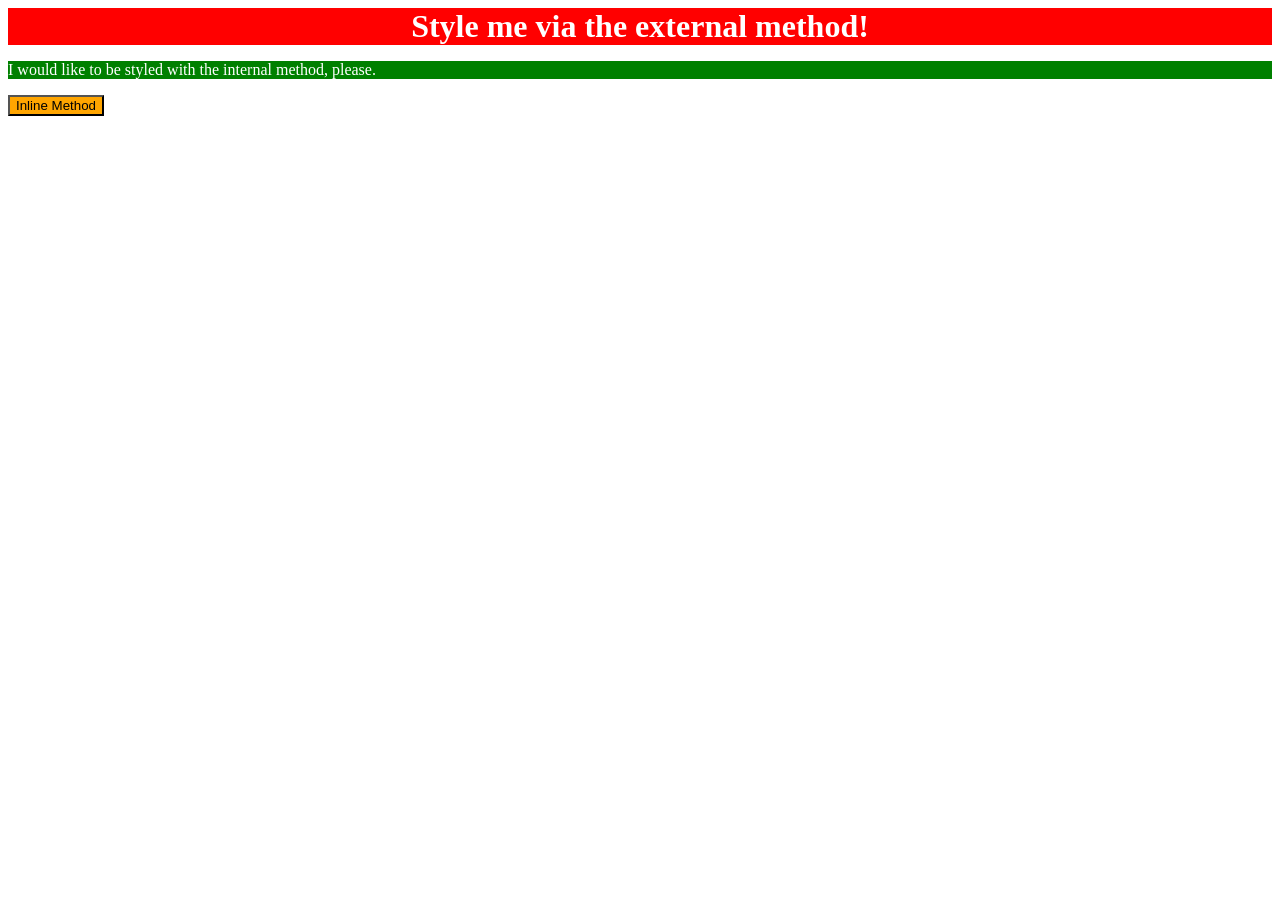
<file: foundations/intro-to-css/01-css-methods/index.html>
<!DOCTYPE html>
<html lang="en">
  <head>
    <meta charset="UTF-8">
    <meta http-equiv="X-UA-Compatible" content="IE=edge">
    <meta name="viewport" content="width=device-width, initial-scale=1.0">
    <link href="./styles.css" rel="stylesheet">
    <title>Methods for Adding CSS</title>
    <style>
      p {
        background-color: green;
        color: white;
        font-size: 18 px;
      }
    </style>
  </head>
  <body>
    <div class = "hum">Style me via the external method!</div>
    <p>I would like to be styled with the internal method, please.</p>
    <button style="background-color: orange; color:black ; font-size: 18 px;">Inline Method</button>
  </body>
</html>
</file>
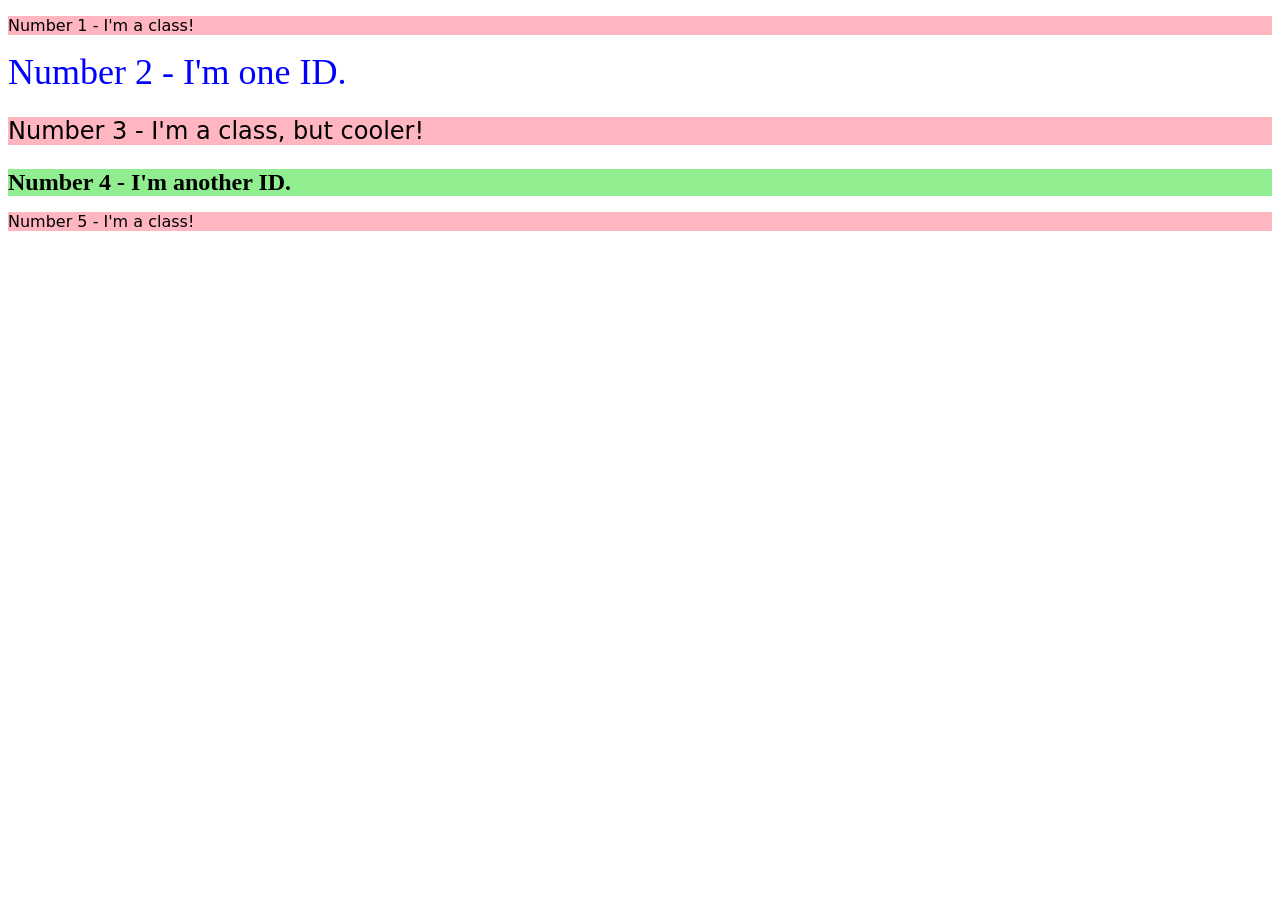
<file: foundations/intro-to-css/02-class-id-selectors/index.html>
<!DOCTYPE html>
<html lang="en">
  <head>
    <meta charset="UTF-8">
    <meta http-equiv="X-UA-Compatible" content="IE=edge">
    <meta name="viewport" content="width=device-width, initial-scale=1.0">
    <title>Class and ID Selectors</title>
    <link rel="stylesheet" href="style.css">
  </head>
  <body>
    <p class="odd">Number 1 - I'm a class!</p>
    <div id="div1">Number 2 - I'm one ID.</div>
    <p class="odd para">Number 3 - I'm a class, but cooler!</p>
    <div class="third">Number 4 - I'm another ID.</div>
    <p class="odd">Number 5 - I'm a class!</p>
  </body>
</html>
</file>
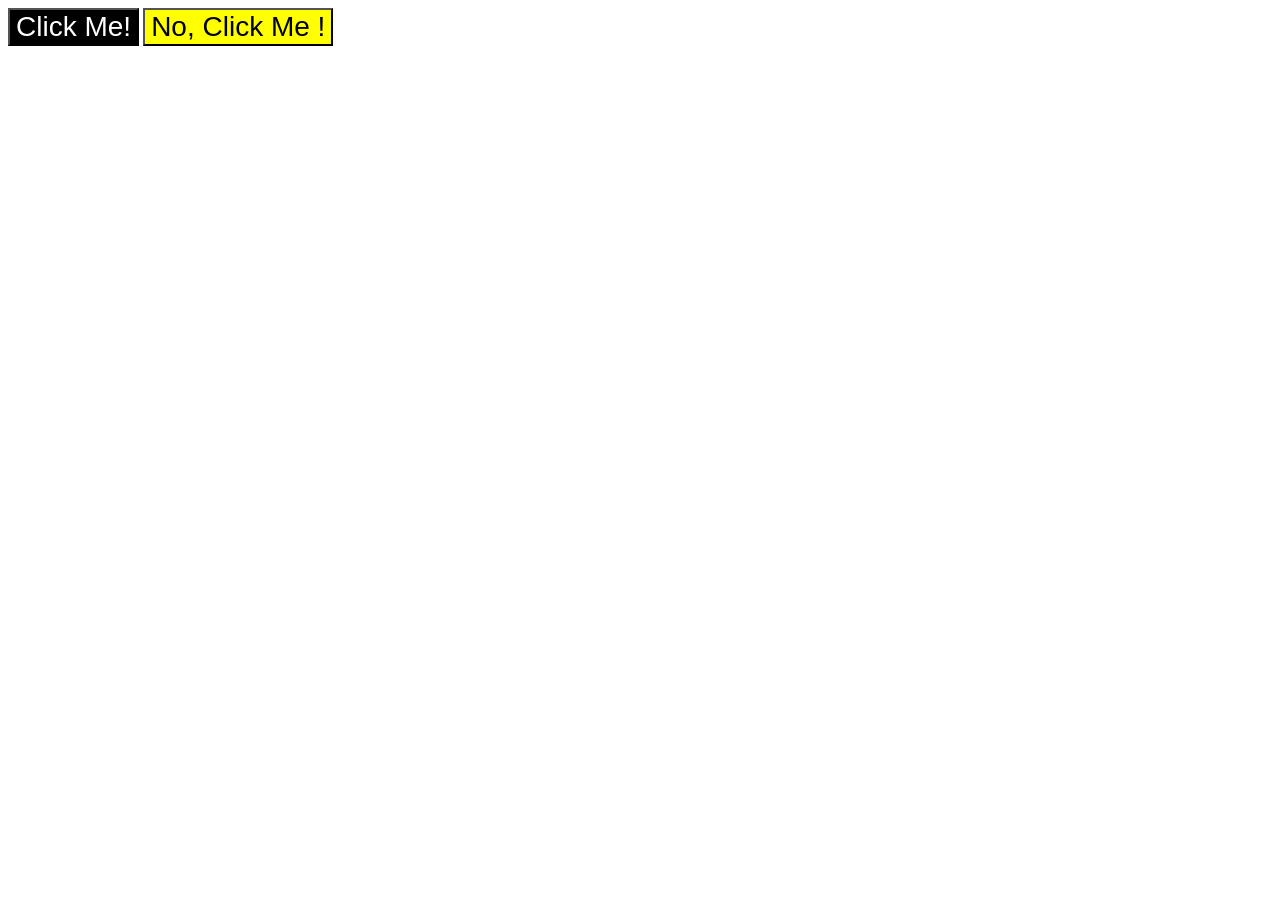
<file: foundations/intro-to-css/03-grouping-selectors/index.html>
<!DOCTYPE html>
<html lang="en">
  <head>
    <meta charset="UTF-8">
    <meta http-equiv="X-UA-Compatible" content="IE=edge">
    <meta name="viewport" content="width=device-width, initial-scale=1.0">
    <title>Grouping Selectors</title>
    <link rel="stylesheet" href="style.css">
  </head>
  <body>
    <button class="b1">Click Me!</button>
    <button class="b2">No, Click Me !</button>
  </body>
</html>
</file>
<file: foundations/intro-to-css/01-css-methods/styles.css>
div {
    background-color: red;
    font-size: 32px;
    color: white ;
    text-align: center;
    font-weight: bold;
}
</file>
<file: foundations/intro-to-css/02-class-id-selectors/style.css>
/* Add CSS Styling */
.odd {
    background-color: lightpink;
    font-family: Verdana , 'DejaVu Sans', sans-serif;

}
#div1 {
    color:blue;
    font-size: 36px;
}
.odd.para {
    font-size: 24px;
}
.third {
    background-color: #90ee90;
    font-size: 24px;
     font-weight: bold;
}
</file>
<file: foundations/intro-to-css/03-grouping-selectors/style.css>
/* Add CSS Styling */
.b1 {
    background-color: black;
    color: white;
    font-size: 28px;
}
.b2 {
    background-color: yellow;
    color: black;
}
.b1,
.b2 {
    font-size: 28px;
    font-style: 'Helvetica','Times New Roman','sans-serif';


}
</file>
